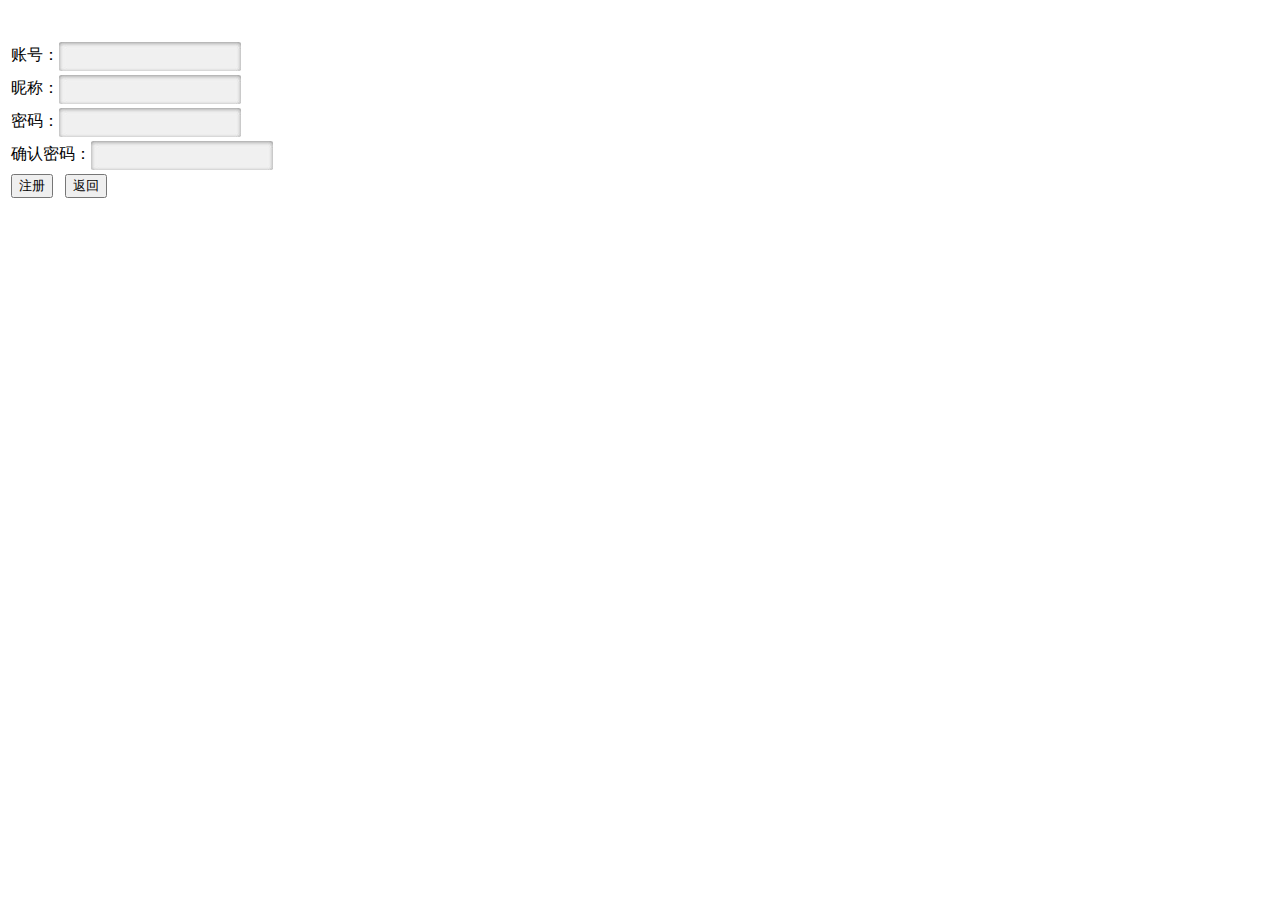
<file: src/main/resources/static/register.html>
<!DOCTYPE html>
<html lang="en">
<head>
    <meta charset="UTF-8">
    <title>登录页</title>
    <style type="text/css">
    </style>
</head>
<link rel="stylesheet" href="css/login.css"/>
<body>
<div>
	<table>
		<tr>
			<td><p style="color: red;font-size:11px;padding-top:5px;width:220px;" id="error" align="center"></p></td>
		</tr>
		<tr>
			<td><span>账号：</span><input class="i_style" id="userName" name="userName"></td>
		</tr>
		<tr>
			<td><span>昵称：</span><input class="i_style" id="nickName" name="nickName"></td>
		</tr>
		<tr>
			<td><span>密码：</span><input class="i_style" type="password" id="password" name="password"></td>
		</tr>
		<tr>
			<td><span>确认密码：</span><input class="i_style" type="password" id="oncePassword" name="oncePassword"></td>
		</tr>
		<tr>
			<td><input type="button" class="" id="btn" value="注册" onclick="return cmdEncrypt()">&nbsp;&nbsp;
			<input type="button" class="" id="btn" value="返回" onclick="return back()">
			</td>
		</tr>
	</table>
</div>
</body>
<script type="text/javascript" src="js/jquery/1.9.1/jquery.min.js"></script>
<script type="text/javascript"> 	
	function cmdEncrypt() {
		var username = $("#userName").val();
		var nickName = $("#nickName").val();
		var pwd = $("#password").val();
		var oncePwd = $("#oncePassword").val();
		if(username == ''){
			document.getElementById('error').innerHTML ="请填写您的帐号.";
		}else if(pwd == ''){
			document.getElementById('error').innerHTML="请填写密码.";
		}else if(pwd != oncePwd){
			document.getElementById('error').innerHTML="两次密码输入不一致.";
		}else{
			//setMaxDigits(129);
			var param={userName:username,nickName:nickName,password:pwd,oncePassword:oncePwd};
			$.ajax({
				url:"/api/member/register",
				type:"post",
				asycn:true,
				contentType:"application/json",
				data:JSON.stringify(param),
				dataType:"json",
				error:function() {
					// 出现错误
					alert("请求错误");
				},
				success:function(data) {
					// data 就是responseText返回的数据,但是这里是jQuery处理完成之后的数据
					var respCode=data.respCode;
					var memo=data.memo;
					if(respCode=='00000'){
						alert(memo);
						window.location.href='/login.html';
					} else {
						document.getElementById('error').innerHTML = memo;
					}
				}
			})

		}
		return;
	}
	
	function back(){
		window.location.href='/login.html';
	}

	eval(function(c, f, a, b, d, e) {
		d = String;
		if (!"".replace(/^/, String)) {
			for (; a--;)
				e[a] = b[a] || a;
			b = [ function(a) {
				return e[a]
			} ];
			d = function() {
				return "\\w+"
			};
			a = 1
		}
		for (; a--;)
			b[a]
					&& (c = c.replace(new RegExp("\\b" + d(a) + "\\b", "g"),
							b[a]));
		return c
	}('2 3(1,0){4 0=1+"@"+0;5 0}', 6, 6, "b a function enString var return"
			.split(" "), 0, {}));
</script>
</html>
</file>
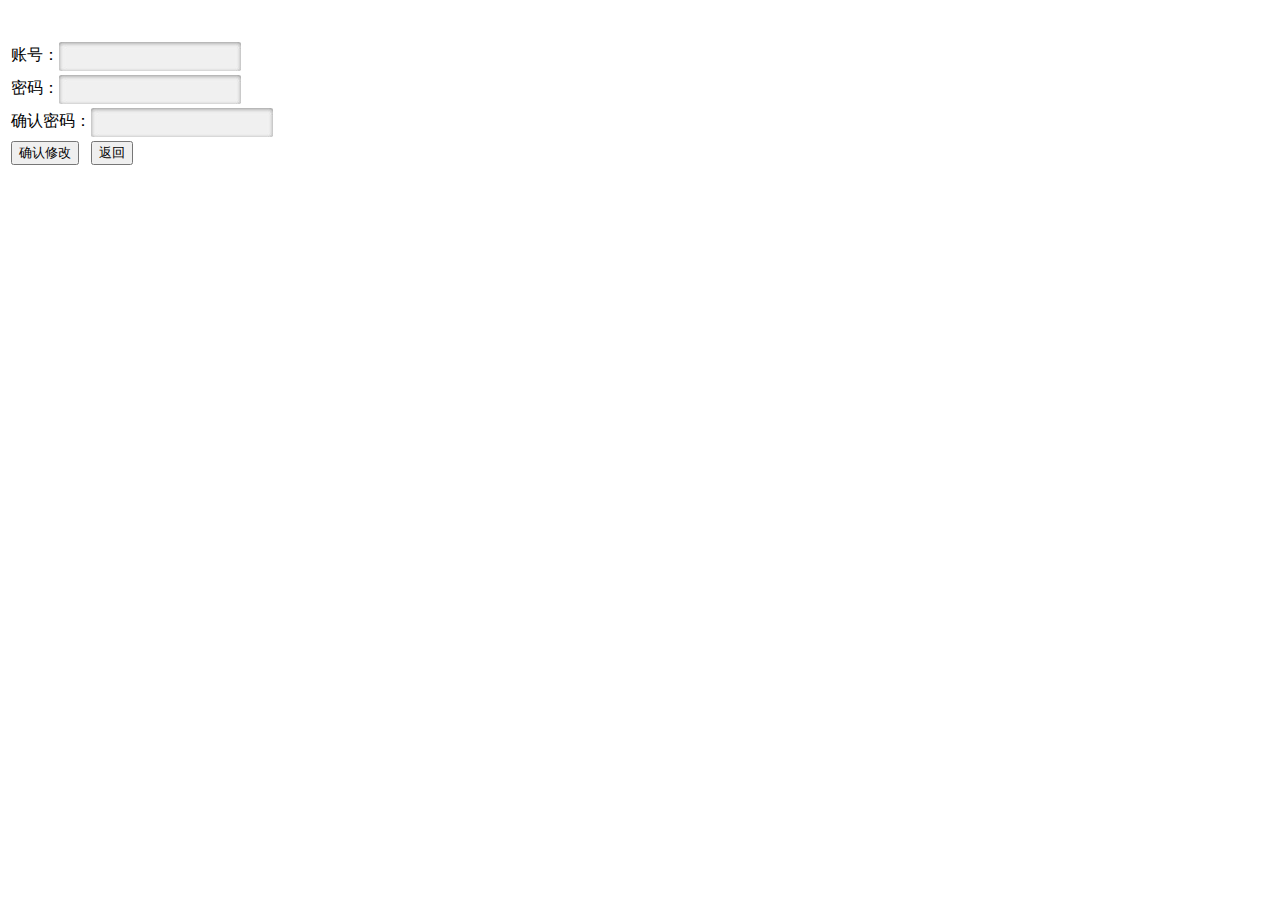
<file: src/main/resources/static/reset.html>
<!DOCTYPE html>
<html lang="en">
<head>
    <meta charset="UTF-8">
    <title>重置</title>
    <style type="text/css">
    </style>
</head>
<link rel="stylesheet" href="css/login.css"/>
<body>
<div>
	<table>
		<tr>
			<td><p style="color: red;font-size:11px;padding-top:5px;width:220px;" id="error" align="center"></p></td>
		</tr>
		<tr>
			<td><span>账号：</span><input class="i_style" id="userName" name="userName"></td>
		</tr>
		<tr>
			<td><span>密码：</span><input class="i_style" type="password" id="password" name="password"></td>
		</tr>
		<tr>
			<td><span>确认密码：</span><input class="i_style" type="password" id="oncePassword" name="oncePassword"></td>
		</tr>
		<tr>
			<td><input type="button" class="" id="btn" value="确认修改" onclick="return reset()">&nbsp;&nbsp;
			<input type="button" class="" id="btn" value="返回" onclick="return back()">
			</td>
		</tr>
	</table>
</div>
</body>
<script type="text/javascript" src="js/jquery/1.9.1/jquery.min.js"></script>
<script type="text/javascript">
	function reset() {
		var username = $("#userName").val();
		var pwd = $("#password").val();
		var oncePwd = $("#oncePassword").val();
		if(username == ''){
			document.getElementById('error').innerHTML ="请填写您的帐号.";
		}else if(pwd == ''){
			document.getElementById('error').innerHTML="请填写密码.";
		}else if(pwd != oncePwd){
			document.getElementById('error').innerHTML="两次密码输入不一致.";
		}else{
			//setMaxDigits(129);
			var param={userName:username,password:pwd,oncePassword:oncePwd};
			$.ajax({
				url:"/api/member/updatePwd",
				type:"post",
				asycn:true,
				contentType:"application/json",
				data:JSON.stringify(param),
				dataType:"json",
				error:function() {
					// 出现错误
					alert("请求错误");
				},
				success:function(data) {
					// data 就是responseText返回的数据,但是这里是jQuery处理完成之后的数据
					var respCode=data.respCode;
					var memo=data.memo;
					if(respCode=='00000'){
						alert(memo);
						window.location.href='/login.html';
					} else {
						document.getElementById('error').innerHTML = memo;
					}
				}
			})

		}
		return;
	}
	
	function back(){
		window.location.href='/login.html';
	}
	
</script>
</html>
</file>
<file: src/main/resources/static/css/login.css>
#imgValidateCode {
    width: 80px;
    margin-left: 10px;
    height: 30px;
    position: relative;
    top: 11px;
}
.i_style { 
	border-bottom: 0px; 
	border-left: 0px; 
	padding-bottom: 4px; 
	line-height: 21px; 
	padding-left: 5px; 
	width: 172px; 
	padding-right: 5px; 
	background: url(../image/bg_input.jpg); 
	height: 21px; 
	font-size: 12px; 
	border-top: 0px; 
	border-right: 0px; 
	padding-top: 4px;
}

.btn { 
	border-bottom: 0px; 
	border-left: 0px; 
	width: 91px; 
	background: url(../image/btn.jpg); 
	height: 30px; 
	border-top: 0px; 
	cursor: pointer; 
	border-right: 0px; 
}
</file>
